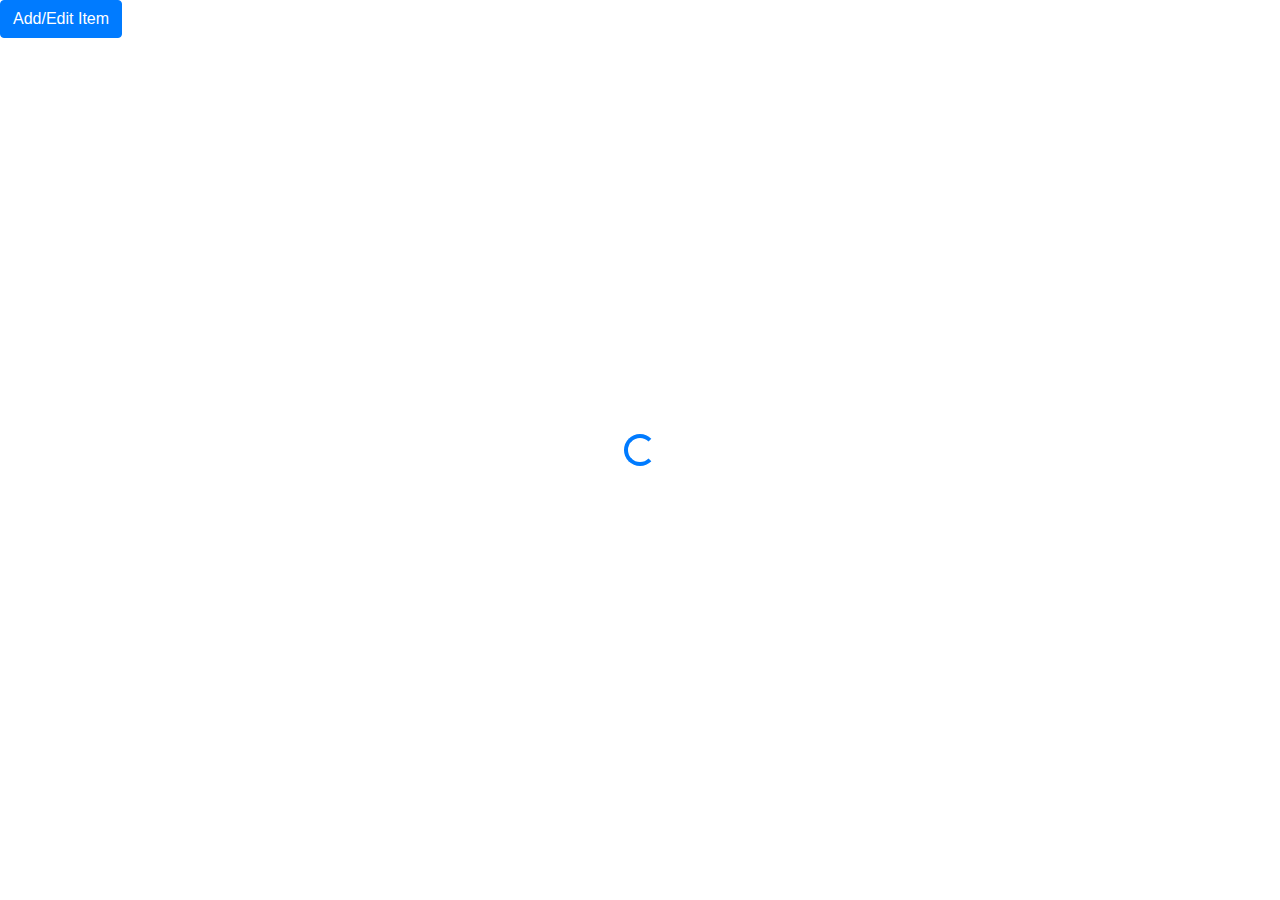
<file: HTML/admin.html>
<!DOCTYPE html>
<html lang="en">
<head>
    <meta charset="UTF-8">
    <meta name="viewport" content="width=device-width, initial-scale=1.0">
    <title>Document</title>
</head>
<body>
    <header></header>
    <main>
        <table>
            <!DOCTYPE html>
<html lang="en">
<head>
  <meta charset="UTF-8">
  <meta name="viewport" content="width=device-width, initial-scale=1.0">
  <title>Edit/Add Item Modal</title>
  <!-- Bootstrap CSS -->
  <link href="https://stackpath.bootstrapcdn.com/bootstrap/4.3.1/css/bootstrap.min.css" rel="stylesheet">
</head>
<body>

<!-- Spinner -->
<div id="loadingSpinner" class="spinner-border text-primary" role="status" style="position: fixed; top: 50%; left: 50%; transform: translate(-50%, -50%); display: none;">
  <span class="sr-only">Loading...</span>
</div>

<!-- Button trigger modal -->
<button type="button" class="btn btn-primary" data-toggle="modal" data-target="#editItemModal">
  Add/Edit Item
</button>

<!-- Modal -->
<div class="modal fade" id="editItemModal" tabindex="-1" role="dialog" aria-labelledby="editItemModalLabel" aria-hidden="true">
  <div class="modal-dialog" role="document">
    <div class="modal-content">
      <div class="modal-header">
        <h5 class="modal-title" id="editItemModalLabel">Edit/Add Item</h5>
        <button type="button" class="close" data-dismiss="modal" aria-label="Close">
          <span aria-hidden="true">&times;</span>
        </button>
      </div>
      <div class="modal-body">
        <!-- Form for editing/adding item -->
        <form id="editItemForm">
          <div class="form-group">
            <label for="itemName">Item Name:</label>
            <input type="text" class="form-control" id="itemName" placeholder="Enter item name">
          </div>
          <!-- Add more fields as needed -->

          <button type="button" class="btn btn-primary" onclick="saveChanges()">Save changes</button>
        </form>
      </div>
    </div>
  </div>
</div>

<!-- Bootstrap JS (Popper.js is required) -->
<script src="https://cdnjs.cloudflare.com/ajax/libs/popper.js/1.14.7/umd/popper.min.js"></script>
<script src="https://stackpath.bootstrapcdn.com/bootstrap/4.3.1/js/bootstrap.min.js"></script>

<!-- Your custom script for handling form submission and other interactions -->
<script>
  // Display spinner on page load
  document.addEventListener('DOMContentLoaded', function () {
    document.getElementById('loadingSpinner').style.display = 'block';
    
    // Simulate a delay (you can replace this with your actual initialization logic)
    setTimeout(function () {
      document.getElementById('loadingSpinner').style.display = 'none';
    }, 2000); // Adjust the time as needed
  });

  function saveChanges() {
    // Get form values and perform your custom logic here

    // After handling the submission, close the modal
    document.getElementById('editItemModal').style.display = 'none';
  }
</script>

</body>
</html>

        </table>
    </main>
    <footer></footer>
    <script src="/JS/admin.js"></script>
</body>
</html>
</file>
